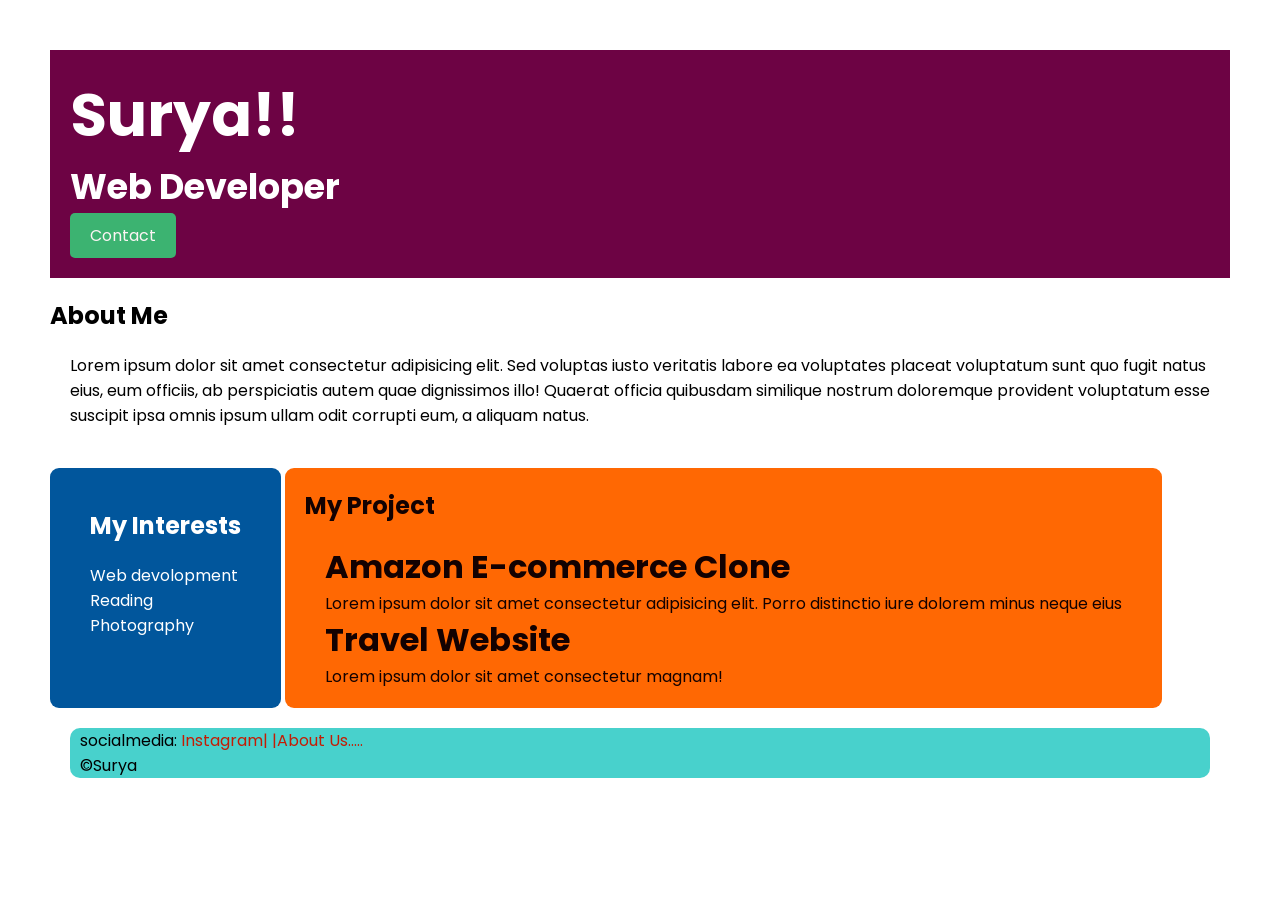
<file: demo.html>
<!DOCTYPE html>
<html lang="en">

<head>
    <meta charset="UTF-8">
    <meta name="viewport" content="width=device-width, initial-scale=1.0">
    <title>Portfolio</title>
    <link rel="preconnect" href="https://fonts.googleapis.com">
    <link rel="preconnect" href="https://fonts.gstatic.com" crossorigin>
    <link href="https://fonts.googleapis.com/css2?family=Poppins&display=swap" rel="stylesheet">
    <link rel="stylesheet" href="style.css">

</head>

<body>



    <div class="container">
        <div class="section-one">
            <h1 class="section-one__name">Surya!!</h1>
            <h3 class="section-one__role">Web Developer</h3>
            <a class="section-one__contac" href="dr.html" target="_blank">Contact</a>
        </div>

        <div class="section-two">
            <h2 class="section-two__top">About Me</h2>
            <p class="section-two__me">Lorem ipsum dolor sit amet consectetur adipisicing elit. Sed voluptas iusto
                veritatis labore ea
                voluptates
                placeat voluptatum sunt quo fugit natus eius, eum officiis, ab perspiciatis autem quae dignissimos illo!
                Quaerat
                officia quibusdam similique nostrum doloremque provident voluptatum esse suscipit ipsa omnis ipsum ullam
                odit
                corrupti eum, a aliquam natus.</p>
        </div>
        <div class="section-three">
            <h2 class="section-three__interest">My Interests</h2>
            <ul class="section-three__interest">
                <li>Web devolopment</li>
                <li>Reading</li>
                <li>Photography</li>

            </ul>
        </div>
        <div class="section-five">
            <h2 class="section-five__head"> My Project</h2>
            <ul class="section-five__explain">
                <li>
                    <h1> Amazon E-commerce Clone</h1>
                    <p >Lorem ipsum dolor sit amet consectetur adipisicing elit. Porro
                        distinctio iure dolorem minus neque
                        eius
                        </p>
                    <h1>Travel Website</h1>
                    <p>Lorem ipsum dolor sit amet consectetur  magnam!</p>
                </li>
            </ul>
        </div>
        <div class="section-six">
            <ul>
                <p class="section-six__title">socialmedia:</p>
                <a href="https://www.instagram.com/" target="_blank">Instagram|</a>
                <a href="index.html" target="_blank">|About Us.....</a>

                <p class="section-six__copy">&copy;Surya</p>

            </ul>
        </div>
    </div>
</body>

</html>
</file>
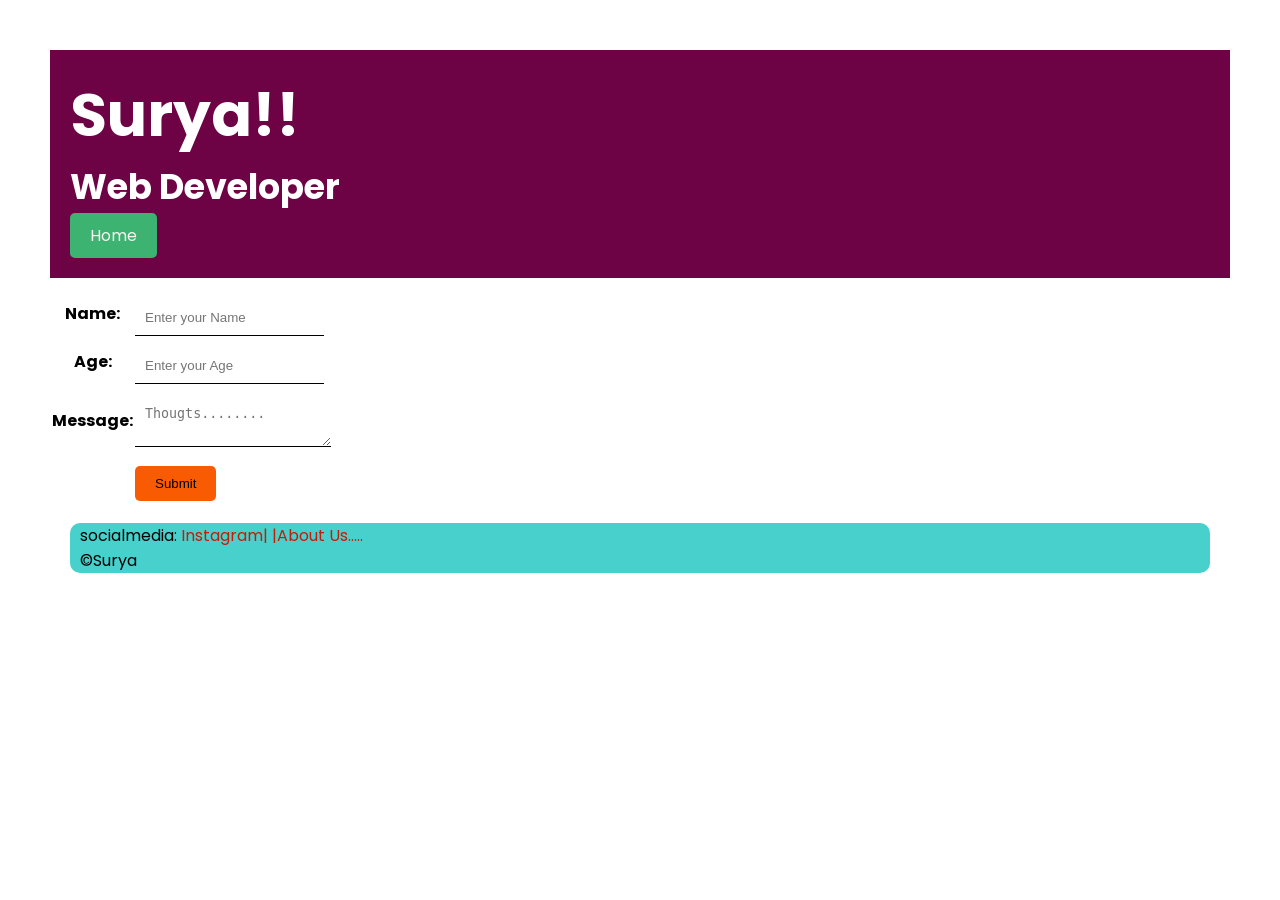
<file: dr.html>
<!DOCTYPE html>
<html lang="en">

<head>
    <meta charset="UTF-8">
    <meta name="viewport" content="width=device-width, initial-scale=1.0">
    <title>Contact</title>
    <link rel="preconnect" href="https://fonts.googleapis.com">
    <link rel="preconnect" href="https://fonts.gstatic.com" crossorigin>
    <link href="https://fonts.googleapis.com/css2?family=Poppins&display=swap" rel="stylesheet">
    <link rel="stylesheet" href="style.css">

</head>

<body>
<div class="container">
    <div class="section-one">
            <h1 class="section-one__name">Surya!!</h1>
            <h3 class="section-one__role">Web Developer</h3>
            <a class="section-one__contac" href="demo.html">Home</a>
        </div>

   <div class="section-four">
   <form>
        <table>
            
            <tr>
                <th> <label>Name:</label></th>
                <td><input type="text" placeholder="Enter your Name"  class="section-four__input"></td>
            </tr>
            <tr>
                <th><label>Age:</label></th>
                <td><input type="number" placeholder="Enter your Age"  class="section-four__input"></td>
            </tr>
            <tr>
                <th><label> Message:</label></th>
                <td><textarea placeholder="Thougts........"   class="section-four__testarea"></textarea></td>
            </tr>
            <tr>
                <td></td>
                <td>
                    <input type="submit" class="section-four__submit">
                        
                </td>

            </tr>
        </table>
    </form>
  
</div>
<div class="section-six">
            <ul>
                <p class="section-six__title">socialmedia:</p>
                <a href="https://www.instagram.com/" target="_blank">Instagram|</a>
                <a href="index.html" target="_blank">|About Us.....</a>

                <p class="section-six__copy">&copy;Surya</p>

            </ul>
        </div>
</div>
</body>

</html>
</file>
<file: style.css>
body {

     font-family: "Poppins", sans-serif;
 }

 * {
     padding: 0px;
     margin: 0px;


 }

 .container {
     padding: 50px;
 }

 .section-one {
     background-color: rgb(109, 3, 68);
     color: white;
     padding: 20px;
 }

 .section-one__contac {
     background-color: mediumseagreen;
     color: rgb(252, 244, 244);
     padding-left: 20px;
     padding-right: 20px;
     padding-bottom: 10px;
     padding-top: 10px;
     display: inline-block;
     text-decoration: none;
     border-radius: 5px;
 }

 .section-one__name {
     font-size: 60px;
 }

 .section-one__role {
     font-size: 35px;
 }

 .section-three,
 .section-two,
 .section-five,
 .section-six {
     margin-top: 20px;
 }

 .section-three__interest,
 .section-two__me,
 .section-five__explain,
 .section-six {
     margin: 20px;
 }

 .section-six {
     background-color: mediumturquoise;
     color: black;
     border-radius: 10px;
     padding-left: 10px;
 }

 .section-six__title {
     display: inline-block;

 }

 .section-three li,
 .section-five li {
     list-style: none;
 }

 .section-six a {
     color: rgb(196, 28, 5);
     text-decoration: none;
 }

 .section-three {
     background-color: rgb(1, 86, 156);
     color: rgb(255, 255, 255);
     padding: 20px;
     display: inline-block;
     border-radius: 9px;
 height: 200px;
 vertical-align: top;
 }

 .section-five {
     background-color: rgb(255, 104, 3);
     color: rgb(19, 1, 1);
     padding: 20px;
     display: inline-block;
     border-radius: 9px;
     height: 200px;
    vertical-align: top;
 }
 .section-four{
    margin-top: 10px;
 }
 .section-four__input,.section-four__testarea,.section-four__submit{
    margin-top: 10px;
 }
 .section-four__input{
    padding: 10px;
    border: none;
    border-bottom: solid 1px;
 }
 .section-four__testarea{
    padding: 10px;
    border: none;
    border-bottom: solid 1px;
 }
 .section-four__submit{
    padding-left:20px;
    padding-right:20px;
    padding-top: 10px;
    padding-bottom: 10px;
    background-color: rgb(248, 91, 1);
    border: none;
    border-radius: 5px;

 }
</file>
